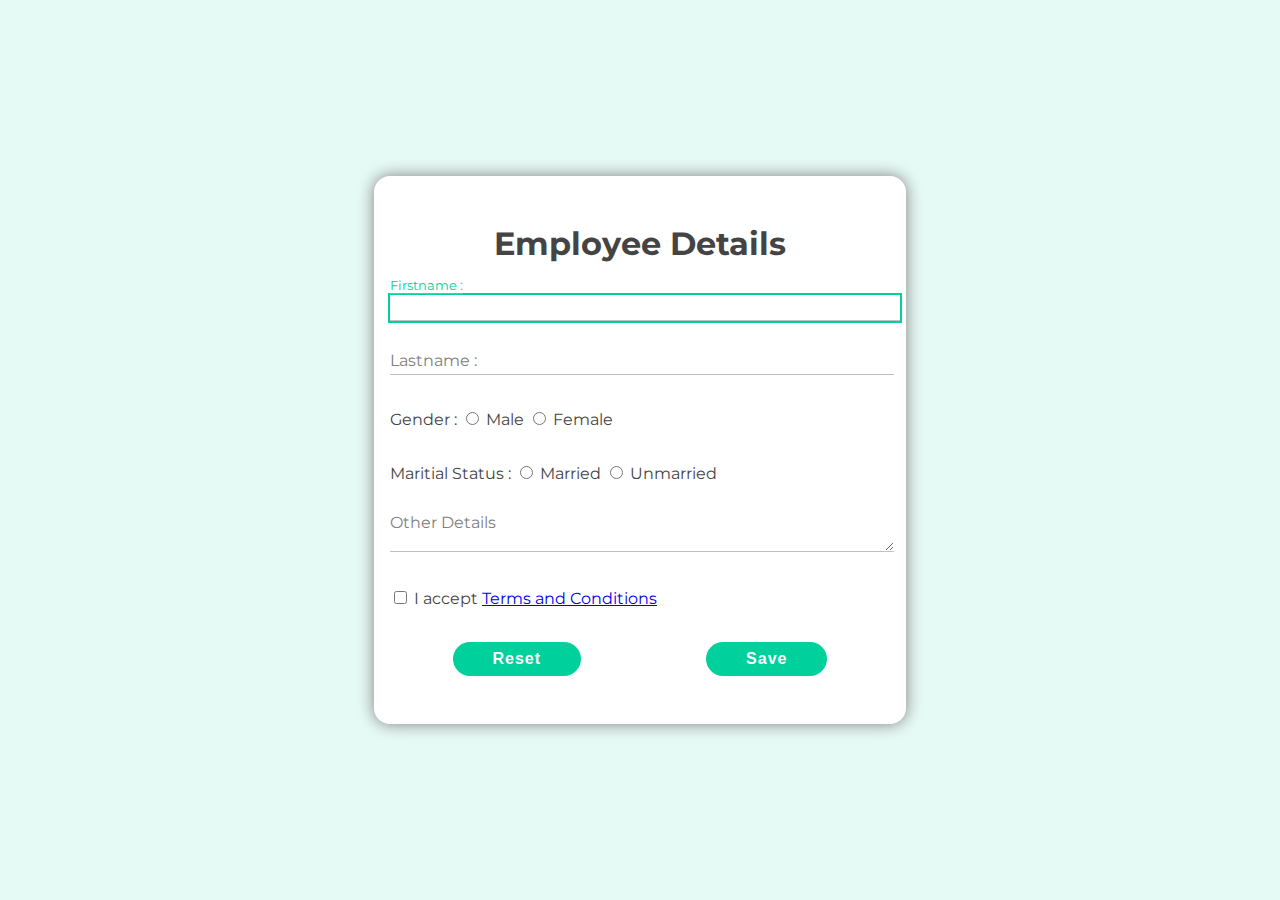
<file: index.html>
<!DOCTYPE html>
<html>
  <head>
    <title>Emloyee Input Form</title>
    <link rel="stylesheet" href="index.css" />
    <link href='https://fonts.googleapis.com/css?family=Montserrat' rel='stylesheet'>
  </head>

  <body>
    <div class="container">
        <form id="form" novalidate>
          <div class="form-element">
            <h1>Employee Details</h1>
          </div>
          <div class="form-element text-field">
            <input type="text" id="FirstName" name="FirstName" required autofocus/>
            <label for="FirstNname">Firstname : </label>
            <span class="error" id="fnameError"></span>
          </div>

          <div class="form-element text-field">
            <input type="text" id="LastName" name="LastName" required />
            <label for="LastNname">Lastname : </label>
            <span class="error" id="lnameError"></span>
          </div>

          <div class="form-element">
            <label>Gender : </label>
            <input type="radio" id="Male" name="Gender" value="Male" required/>
            <label for="Male">Male</label>

            <input type="radio" id="Female" name="Gender" value="Female" required/>
            <label for="Female">Female</label>
            <span class="error" id="GenderError"></span>

          </div>

          <div class="form-element">
            <label>Maritial Status : </label>
            <input
              type="radio"
              id="Married"
              name="MaritialStatus"
              value="Married"
            />
            <label for="Married">Married</label>

            <input
              type="radio"
              id="Unmarried"
              name="MaritialStatus"
              value="Unmarried"
            />
            <label for="Unmarried">Unmarried</label>
            <span class="error" id="StatusError"></span>

          </div>

          <div class="form-element text-field" id="spouse-div">
            <input type="text" id="Spouse" name="Spouse"  required/>
            <label for="Spouse">Name of Spouse : </label>
            <span class="error" id="SpouseError"></span>

          </div>

          <div class="form-element text-field">
            <textarea name="Details" id="Details" required></textarea>
            <label for="Details"> Other Details</label>
          </div>

          <div class="form-element">
            <input type="checkbox" id="TnC" value="TermsAndConditions" />
            <label for="Tnc">
              I accept
              <a href="https://groww.in/" target="_blank">
                Terms and Conditions
              </a>
            </label>
            <span class="error" id="TncError"></span>

          </div>

          <div class="form-element btn-flex">
            <button type="reset" class=" btn">Reset</button>
            <button type="submit" class="btn">Save</button>
          </div>
        </form>
      </div>
    </div>
  </body>

  <script src="index.js"></script>

</html>
</file>
<file: index.css>
body {
  font-family: montserrat;
  overflow: hidden;
  margin: 0;
  padding: 0;
}

h1,
label {
  color: #444;
}

.container {
  background-color: #e5f9f5;
  display: flex;
  justify-content: center;
  align-items: center;
  height: 100vh;
}

form {
  background-color: white;
  padding: 1em;
  border: none;
  border-radius: 1em;
  width: 500px;
  box-shadow: 0 0 1em gray;
}

.form-element h1 {
  text-align: center;
  margin-bottom: 10px;
}

.text-field input,
.text-field-error input,
textarea {
  width: 100%;
  border: none;
  outline: none;
  border-bottom: 1.6px solid silver;
}
.form-element {
  position: relative;
  margin: 2em 0;
}

.text-field label,
.text-field-error label {
  position: absolute;
  color: gray;
  top: -4px;
  padding: 0;
  pointer-events: none;
  font-size: 1em;
  transition: 0.3s;
}

.text-field input:focus + label,
.text-field textarea:focus + label,
.text-field input:valid + label,
.text-field textarea:valid + label {
  color: #00d09b;
  transform: translateY(-1em);
  background-color: white;
  font-size: 0.8em;
}

.text-field-error input:invalid + label,
.text-field-error textarea:invalid + label {
  color: #eb5a3c;
  transform: translateY(-1em);
  background-color: white;
  font-size: 0.8em;
}

.text-field input:focus,
.text-field textarea:focus {
  padding: 5px;
  outline: 2px solid #00d09b;
}

.text-field-error input:focus + label,
.text-field-error textarea:focus + label,
.text-field-error input:valid + label,
.text-field-error textarea:valid + label {
  color: #eb5a3c;
  transform: translateY(-1em);
  background-color: white;
  font-size: 0.8em;
}

.text-field-error input,
.text-field-error textarea {
  padding: 5px;
  outline: 2px solid #eb5a3c;
}

.form-element input[type="radio"]:checked + label {
  color: #00d09b;
}

.btn-flex {
  display: flex;
  justify-content: space-around;
}

.error {
  padding-top: 2px;
  padding-left: 4px;
  display: block;
  color: #eb5a3c;
  font-size: 0.8em;
}
.btn {
  font-size: 1em;
  font-weight: 600;
  background-color: #00d09b;
  color: white;
  border: none;
  padding: 0.5em 2.5em;
  border-radius: 20px;
  letter-spacing: 1px;
  cursor: pointer;
}

#spouse-div {
  display: none;
}
</file>
